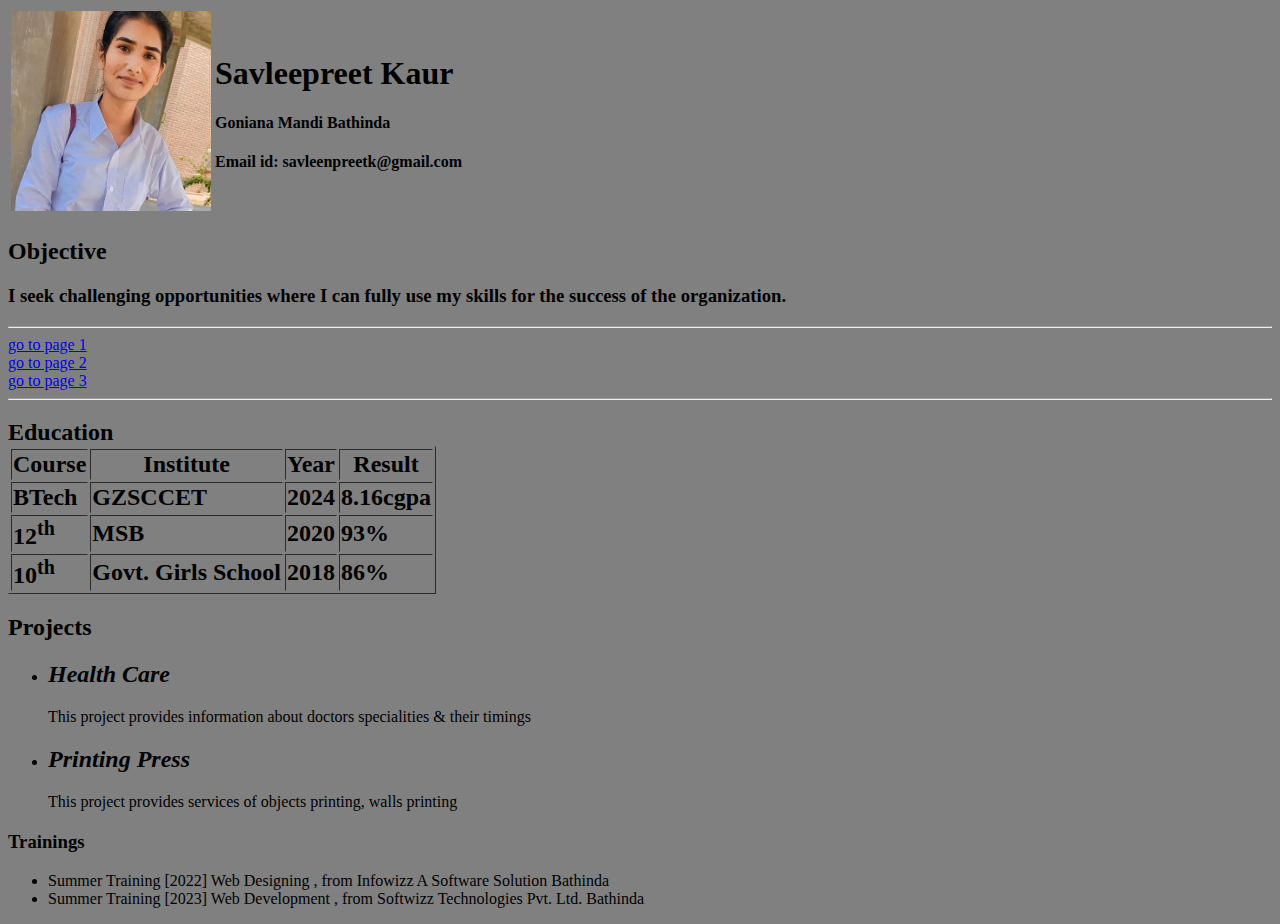
<file: index.html>
<!DOCTYPE html>
<html lang="en">
<head>
    <meta charset="UTF-8">
    <meta name="viewport" content="width=device-width, initial-scale=1.0">
    <title>Document</title>
    <link rel="stylesheet" href="stylle.css"/>
</head>
<body>
    <table>
        <tr>
            <td><img src="./picture.jpeg" alt="this is my picture" width="200" height="200">
            </td>
            <td><h1>Savleepreet Kaur</h1>
                <h4>Goniana Mandi Bathinda</h4>
                <h4>Email id: savleenpreetk@gmail.com</h4></td>
        </tr>
    </table>

    
    <h2>Objective</h2>
    <p><H3> I seek challenging opportunities where I can fully use my skills for the success of the organization.</H3></p>
    <hr>

<a href="page1.html"> go to page 1</a> <br>
<a href="page2.html"> go to page 2</a> <br>
<a href="page3.html"> go to page 3</a> <br>

    <!-- Header ends -->
    <hr>

    <!-- Header ends -->
    <h2> Education 
    <table border=""> 
<tr>
<th>Course</th>
<th>Institute</th>
<th>Year</th>
<th>Result</th>
</tr>

<td>BTech</td>
  <td>GZSCCET</td>  
  <td>2024</td>
    <td>8.16cgpa</td>
</tr>

</tr>
<td>12<sup>th</sup></td>
  <td>MSB</td>  
  <td>2020</td>
    <td>93%</td>
</tr>
<tr>
<td>10<sup>th</sup></td>
<td>Govt. Girls School </td>
<td> 2018</td>
<td>86%</td>

</tr>

</H2>
    </table>
    <H2>Projects</H2>
    <ul>
<li>   
    <p> <strong> <h2> <i>Health Care</i></h2></strong> </p>
    <p>  This project provides information about doctors specialities & their timings</p>
</li>
<li>
<p><strong><h2><i>Printing Press</i></h2></strong></p>
<p> This project provides services of objects printing, walls printing  </p>
    </ul>
</li>

<h2>

<h3>Trainings</h3>
<ul>
<li>
    Summer Training [2022] Web Designing , from Infowizz A Software Solution Bathinda
</li>
<li>
    Summer Training [2023] Web Development , from Softwizz Technologies Pvt. Ltd. Bathinda
</li>


</body>
</html>
</file>
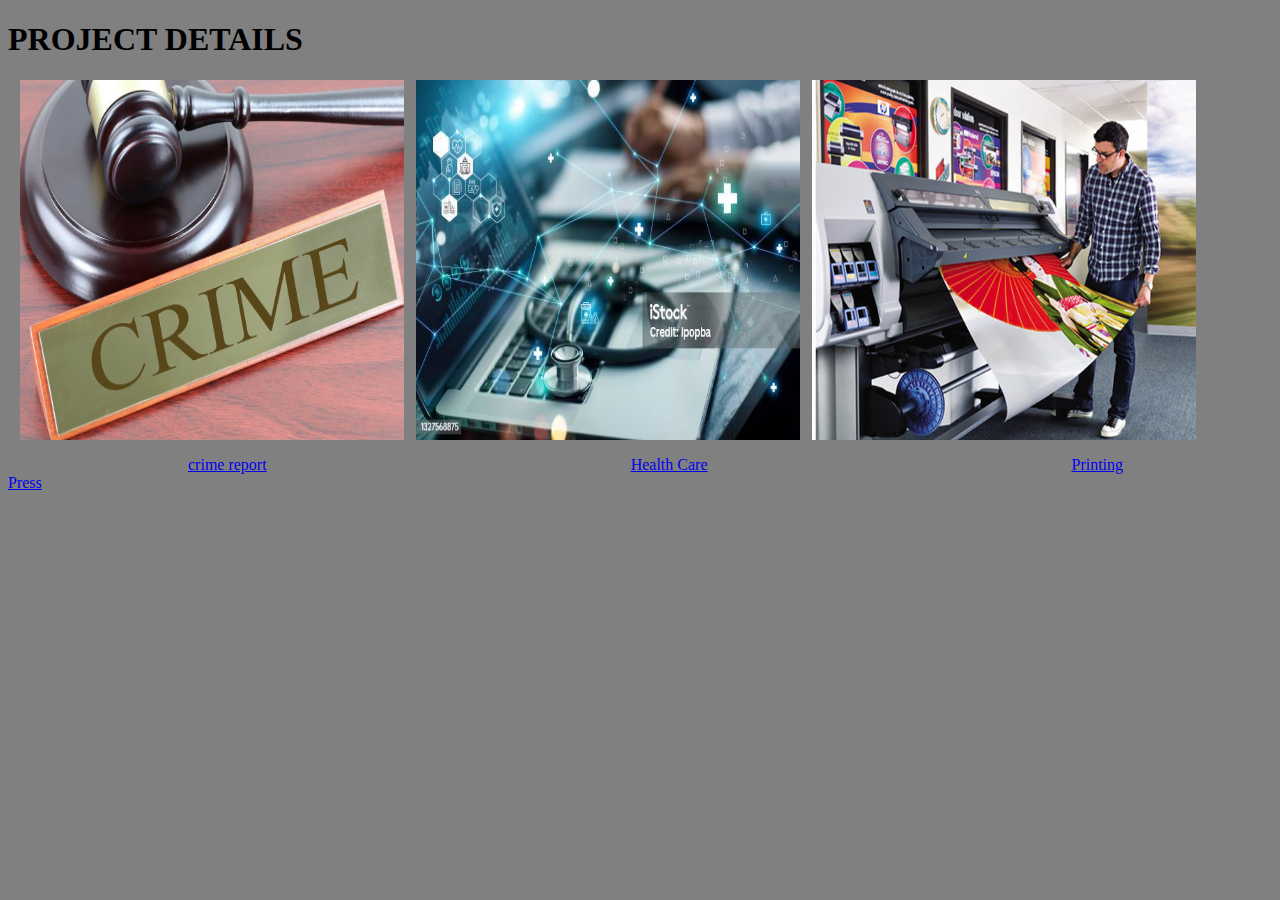
<file: page1.html>
<!DOCTYPE html>
<html lang="en">

<head>
    <meta charset="UTF-8">
    <meta name="viewport" content="width=device-width, initial-scale=1.0">
    <title>ONE</title>
    <link rel="stylesheet" href="stylle.css">
    <style>
        .container{
            display: flex;
            gap: 12px;
            margin: 12px 12px;
        }
        img{
            height: 40vh;
            width: 30vw;
        }
       a{
        gap: 12px;
        margin: 0 180px;
       }
    </style>
</head>

<body class="page1">
    <h1>PROJECT DETAILS</h1>

    <div class="container">
        <div class="row">
            <div class="col md-4">
                <img class="p-3" src="CRIME PIC.jpeg">
            </div>
        </div>
        
        <!-- <div class="row mt-5"> -->
            <div  class="col md-4" mr="50">
                <img src="HEALTH CARE PIC.jpg">
            </div>
            <!-- </div> -->
            
            <!-- <div class="row mt-5"> -->
                <div class="col md-4">
                    <img src="PP  pic.png">
                </div>
                
                <!-- </div> -->
                
                
                <!-- </div> -->
            </div>
            
            
            
            
            <a href="https://drive.google.com/file/d/1bOC7pYtgvUtBzoDq5t-R3lMOJcXcMFt_/view?usp=drivesdk"> crime report</a> 

    <a href="https://drive.google.com/file/d/1tYDMf_LQ4ReAOBv_EXFaCKOEJ8R1Su1L/view?usp=drivesdk">Health Care</a> 


    <a href="https://drive.google.com/file/d/1NN8wdj9NTJ0DdNTFJZ0HniDECJpURRlt/view?usp=drivesdk"> Printing Press</a>
    

</body>

</html>
</file>
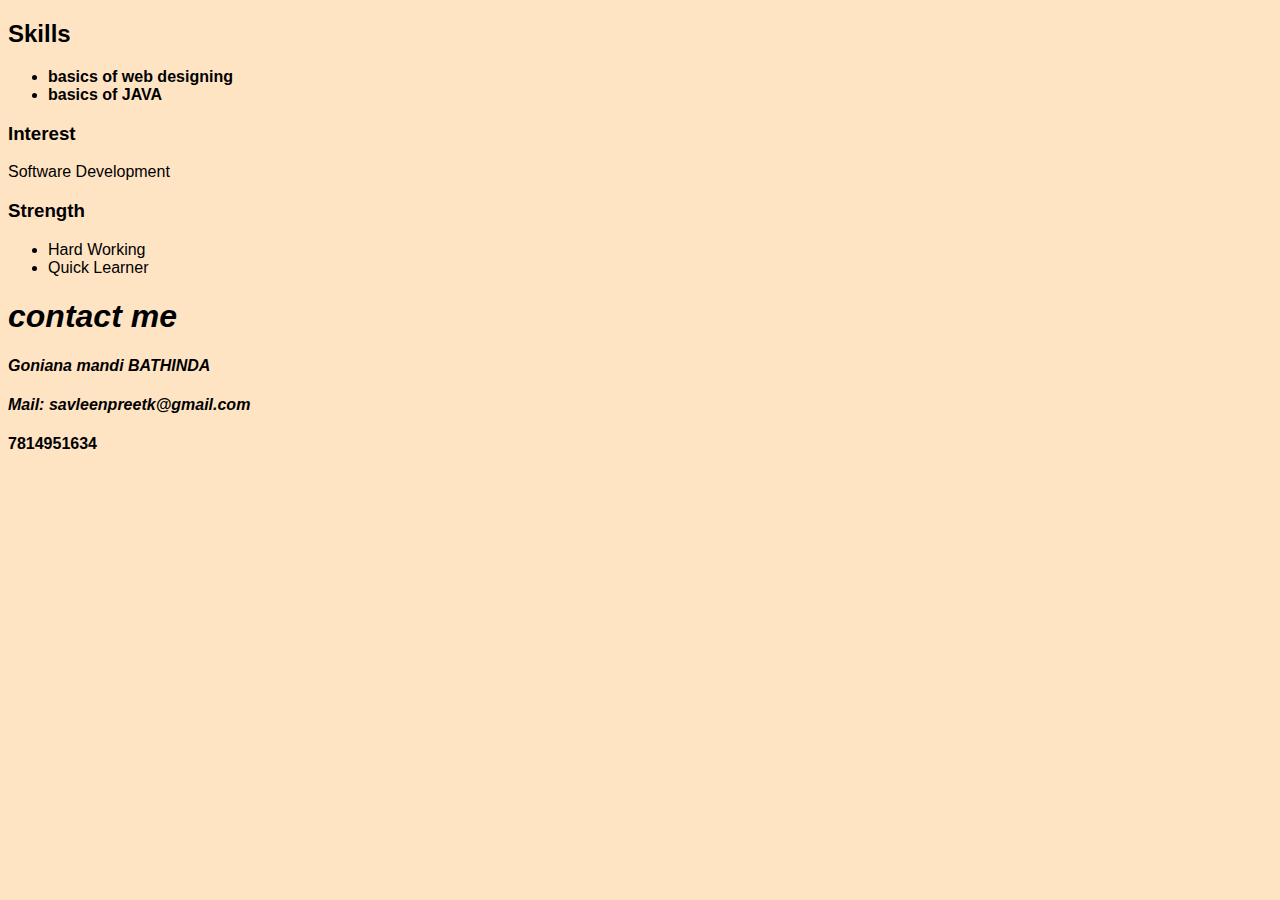
<file: page2.html>
<!DOCTYPE html>
<html lang="en">
<head>
    <meta charset="UTF-8">
    <meta name="viewport" content="width=device-width, initial-scale=1.0">
    <title>TWO</title>
    <link rel="stylesheet" href="stylle.css"/>
</head>
<h2>
    Skills</h2>
    <ul>
        <li>
       <strong> basics of web designing</strong> 
       </li>
       <li>
    <strong> basics of JAVA </strong>
    </li>
    </ul>
    <h3>Interest</h3>
    <p>
    Software Development </p>
</ul>
<h3>Strength</h3>
<ul>
    <li>
        Hard Working
    </li>
<li>Quick Learner</li>
</ul>

<body class="page2">
    <h1><i> contact me</h1></i> 
<h4><i> Goniana mandi BATHINDA</h4></i> 
<H4> <i>Mail: savleenpreetk@gmail.com</H4></i> 
<h4> 7814951634</h4>
</body>
</html>
</file>
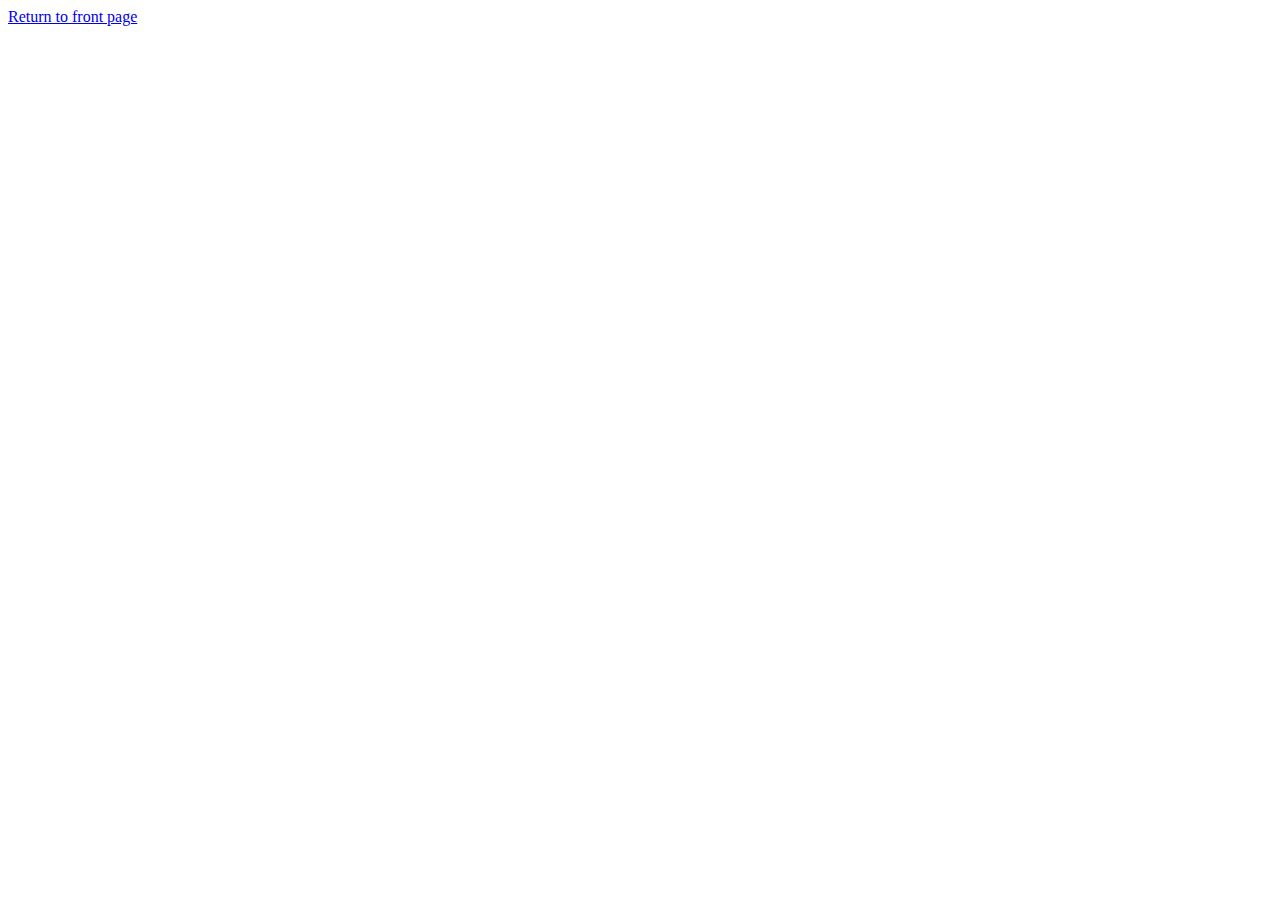
<file: page3.html>
<!DOCTYPE html>
<html lang="en">
<head>
    <meta charset="UTF-8">
    <meta name="viewport" content="width=device-width, initial-scale=1.0">
    <title>THREE</title>
</head>
<body>
    <a href="index.html"> Return to front page</a>


</body>
</html>
</file>
<file: stylle.css>
body {
    background-color:grey;
    }

body.page2{
    background-color:bisque;
    font-family: arial;
}

body.page1{
    background-color:grey;
}
</file>
